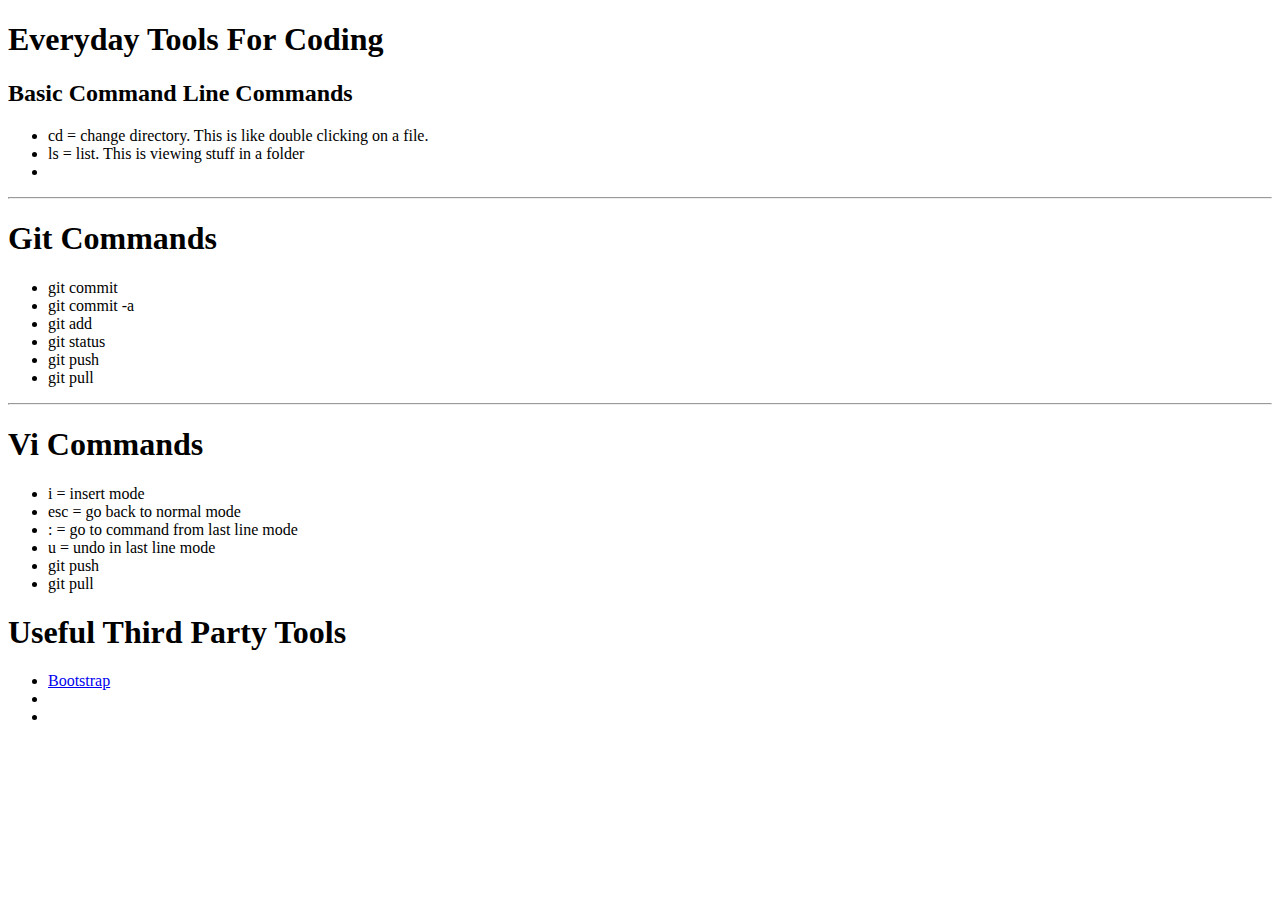
<file: index.html>
<!DOCTYPE html>
<html lang="en">
	<header>
		<link rel="stylesheet" href="https://maxcdn.bootstrapcdn.com/bootstrap/3.3.5/css/bootstrap.min.css" integrity="sha512-dTfge/zgoMYpP7QbHy4gWMEGsbsdZeCXz7irItjcC3sPUFtf0kuFbDz/ixG7ArTxmDjLXDmezHubeNikyKGVyQ==" crossorigin="anonymous">
	</header>
	<body>
		<div class="container">
			<div class="row">
				<h1 class="text-center">Everyday Tools For Coding</h1>
				<h2>Basic Command Line Commands</h2>
				<ul class="list-group">
				  <li class="list-group-item">cd = change directory. This is like double clicking on a file.</li>
				  <li class="list-group-item">ls = list. This is viewing stuff in a folder</li>
				  <li class="list-group-item"></li>
				</ul>
				<hr>
				<h1>Git Commands</h1>
				<ul class="list-group">
				  <li class="list-group-item">git commit</li>
				  <li class="list-group-item">git commit -a</li>
				  <li class="list-group-item">git add</li>
				  <li class="list-group-item">git status</li>
				  <li class="list-group-item">git push</li>
				  <li class="list-group-item">git pull</li>
				</ul>
				<hr>
				<h1>Vi Commands</h1>
				<ul class="list-group">
				  <li class="list-group-item">i = insert mode</li>
				  <li class="list-group-item">esc = go back to normal mode</li>
				  <li class="list-group-item">: = go to command from last line mode</li>
				  <li class="list-group-item">u = undo in last line mode</li>
				  <li class="list-group-item">git push</li>
				  <li class="list-group-item">git pull</li>
				</ul>
				
				<h1>Useful Third Party Tools</h1>
				<h2></h2>
				<ul class="list-group">
				  <li class="list-group-item"><a href="http://getbootstrap.com/">Bootstrap</a></li>
				  <li class="list-group-item"></li>
				  <li class="list-group-item"></li>
				</ul>
			</div>
		</div>
	</body>
</html>
</file>
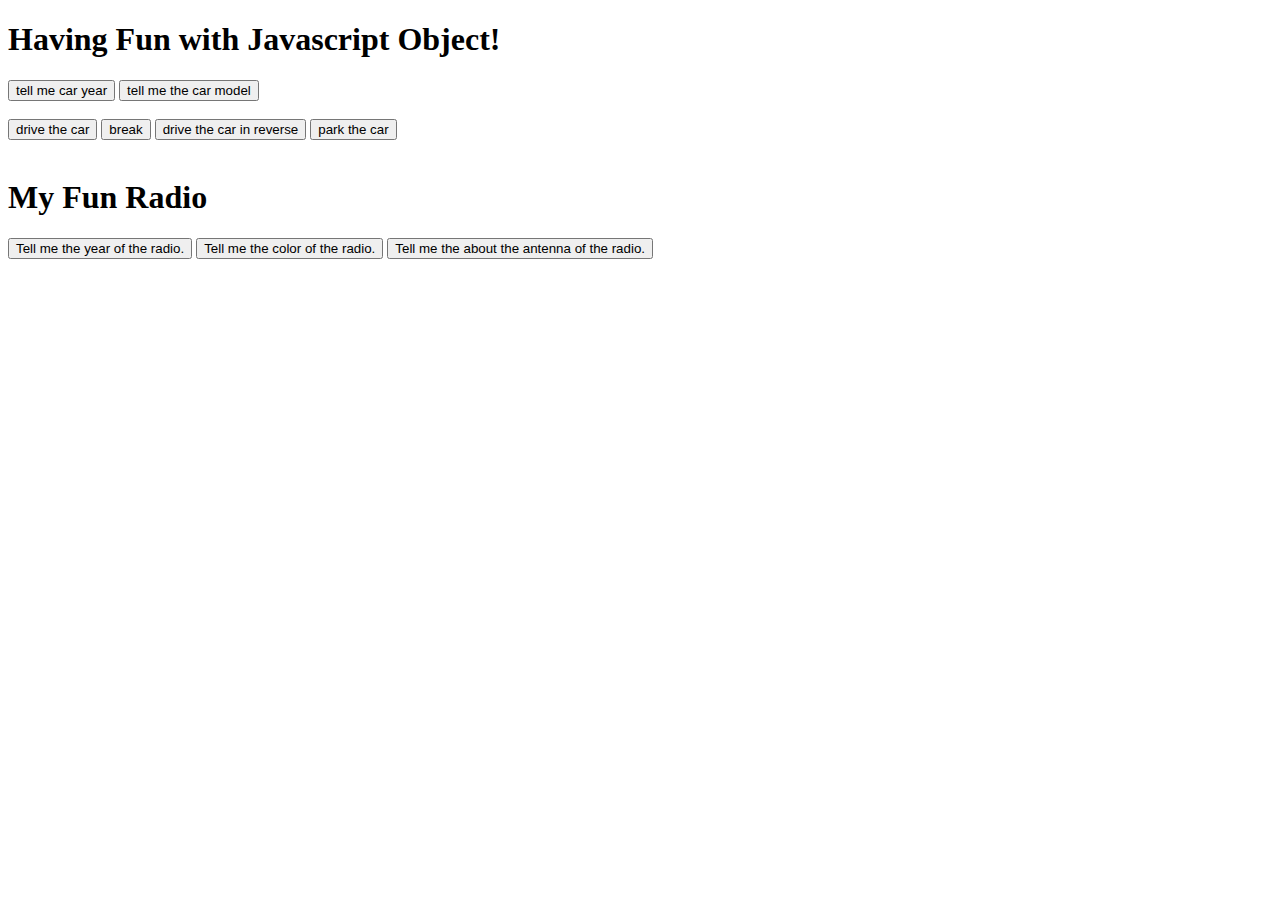
<file: car/index.html>
<!DOCTYPE html>
<html lang="en">
	<header>
		<!-- including bootstap from CDN -->
		<link rel="stylesheet" href="https://maxcdn.bootstrapcdn.com/bootstrap/3.3.5/css/bootstrap.min.css" integrity="sha512-dTfge/zgoMYpP7QbHy4gWMEGsbsdZeCXz7irItjcC3sPUFtf0kuFbDz/ixG7ArTxmDjLXDmezHubeNikyKGVyQ==" crossorigin="anonymous">

		<link rel="stylesheet" type="text/css" href="css/main.css">
		
		<!-- including JS -->
		<script type="text/javascript" src="js/main.js"></script>
	</header>
	<body>
		<div class="container text-center">
			<div class="row">
				<h1 class="text-center">Having Fun with Javascript Object!</h1>

				<button onclick="car.showYear();">tell me car year</button>

				<button onclick="car.showModel();">tell me the car model</button>
				<br /><br />
			</div>

			<div class="row makeThisBig">
				<div id="carStatusOutput" class="makeThisGreen"></div>
				<div id="carSpeedOutput" class="makeThisGreen"></div>
				<div id="carMilesOutput" class="makeThisGreen"></div>
			</div>

			<div class="row makeThisGreen">

				<button onclick="car.drive();">drive the car</button>
				<button onclick="car.break();">break</button>
				<button onclick="car.reverse();">drive the car in reverse</button>
				<button onclick="car.park();">park the car</button>
				<br /><br />
			</div>
		</div>

		<div class="container text-center">
		<div class="row">
			<h1 class="text-center">My Fun Radio</h1>
			<button onclick="radio.showYear();">Tell me the year of the radio.</button>
			<button onclick="radio.showcolor();">Tell me the color of the radio.</button>
			<button onclick="radio.showantenna();">Tell me the about the antenna of the radio.</button>

	</body>
</html>
</file>
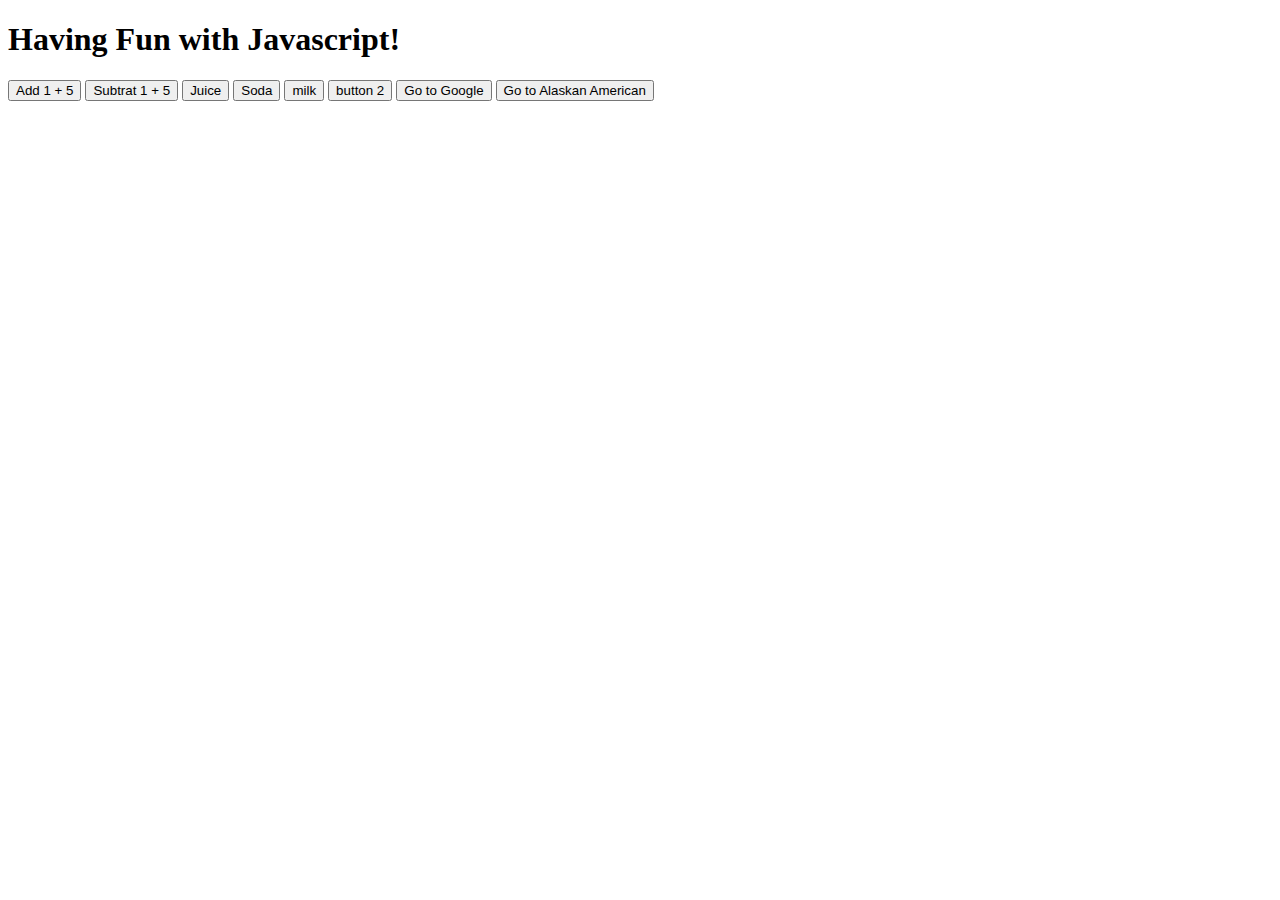
<file: javascript/index.html>
<!DOCTYPE html>
<html lang="en">
	<header>
		<!-- including bootstap from CDN -->
		<link rel="stylesheet" href="https://maxcdn.bootstrapcdn.com/bootstrap/3.3.5/css/bootstrap.min.css" integrity="sha512-dTfge/zgoMYpP7QbHy4gWMEGsbsdZeCXz7irItjcC3sPUFtf0kuFbDz/ixG7ArTxmDjLXDmezHubeNikyKGVyQ==" crossorigin="anonymous">
		
		<!-- including JS -->
		<script type="text/javascript" src="js/main.js"></script>
	</header>
	<body>
		<div class="container">
			<div class="row">
				<h1 class="text-center">Having Fun with Javascript!</h1>
				<button onclick="addThemUp(1, 5);">Add 1 + 5</button>

				<button onclick="subtratThem(1, 5);">Subtrat 1 + 5</button>

				<button onclick="sayCup('juice');">Juice</button>
				<button onclick="sayCup('soda');">Soda</button>
				<button onclick="sayCup('milk');">milk</button>

				<button onclick="sayHello('this is the message for button 2');">button 2</button>
				<button onclick="goToUrl('http://google.com');">Go to Google</button>
				<button onclick="goToUrl('http://alaskanamerican.com');">Go to Alaskan American</button>
			</div>
		</div>
	</body>
</html>
</file>
<file: car/css/main.css>
.makeThisGreen {
	color: green;	
}

.makeThisBig {
	font-size: 135px;	
}
</file>
